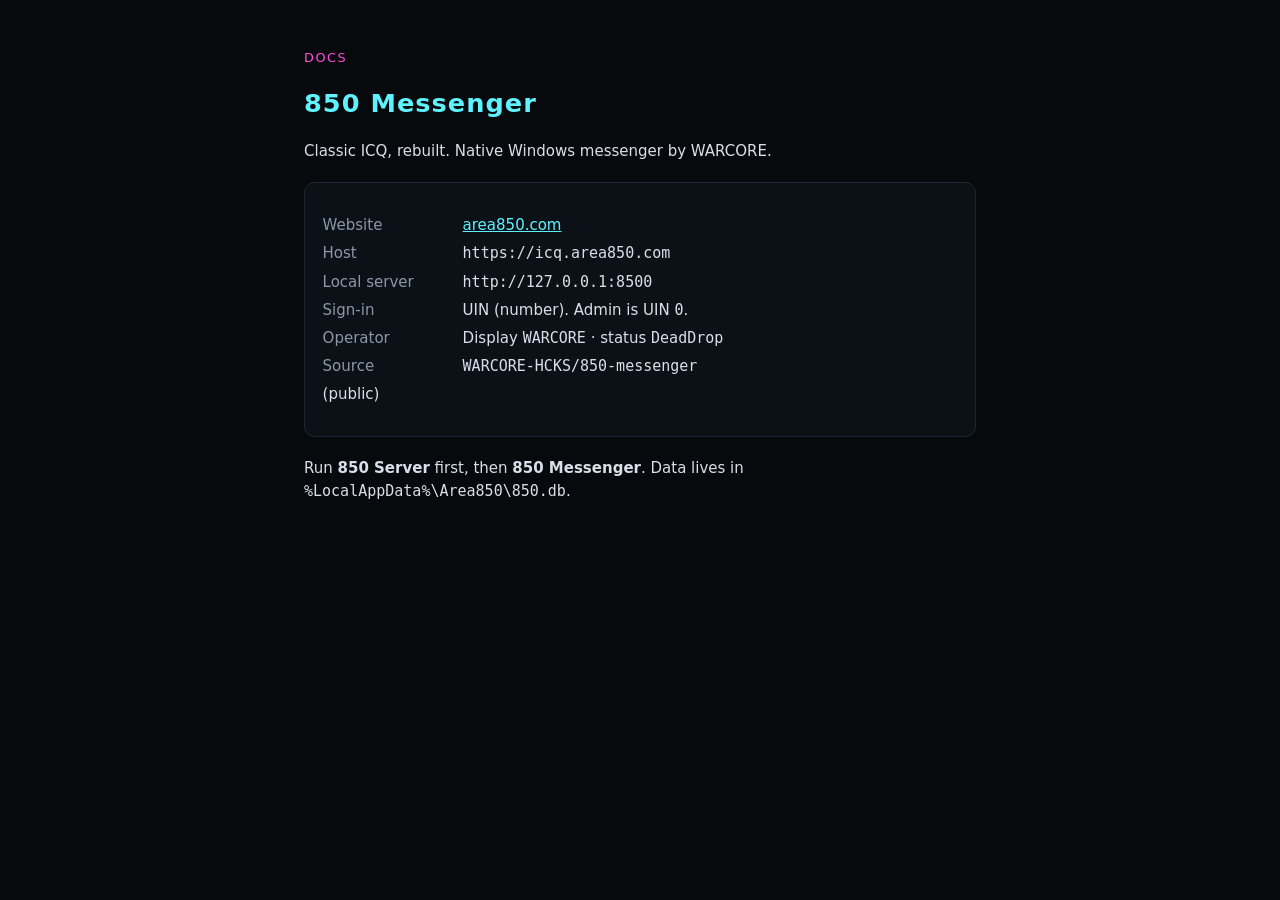
<file: docs/index.html>
<!DOCTYPE html>
<html lang="en">
<head>
  <meta charset="utf-8">
  <meta name="viewport" content="width=device-width, initial-scale=1">
  <title>850 Messenger</title>
  <meta name="robots" content="noindex,nofollow">
  <style>
    :root { color-scheme: dark; }
    body { margin:0; font:15px/1.5 system-ui,sans-serif; background:#07090c; color:#d7e0ea; }
    main { max-width:42rem; margin:3rem auto; padding:0 1.25rem; }
    h1 { font-size:1.6rem; letter-spacing:.04em; color:#5ef2ff; }
    .tag { color:#ff4fd8; font-size:.8rem; text-transform:uppercase; letter-spacing:.12em; }
    a { color:#5ef2ff; }
    code, .mono { font-family: ui-monospace, SFMono-Regular, Menlo, Consolas, monospace; }
    dl { display:grid; grid-template-columns:8rem 1fr; gap:.35rem .75rem; }
    dt { color:#8a97a8; } dd { margin:0; }
    .card { border:1px solid #1c2733; border-radius:10px; padding:1rem 1.1rem; background:#0c1118; margin:1.25rem 0; }
  </style>
</head>
<body>
  <main>
    <p class="tag">Docs</p>
    <h1>850 Messenger</h1>
    <p>Classic ICQ, rebuilt. Native Windows messenger by WARCORE.</p>
    <div class="card">
      <dl>
        <dt>Website</dt><dd><a href="https://area850.com">area850.com</a></dd>
        <dt>Host</dt><dd class="mono">https://icq.area850.com</dd>
        <dt>Local server</dt><dd class="mono">http://127.0.0.1:8500</dd>
        <dt>Sign-in</dt><dd>UIN (number). Admin is UIN <span class="mono">0</span>.</dd>
        <dt>Operator</dt><dd>Display <span class="mono">WARCORE</span> · status <span class="mono">DeadDrop</span></dd>
        <dt>Source</dt><dd class="mono">WARCORE-HCKS/850-messenger</dd> (public)
      </dl>
    </div>
    <p>Run <strong>850 Server</strong> first, then <strong>850 Messenger</strong>. Data lives in <span class="mono">%LocalAppData%\Area850\850.db</span>.</p>
  </main>
</body>
</html>
</file>
